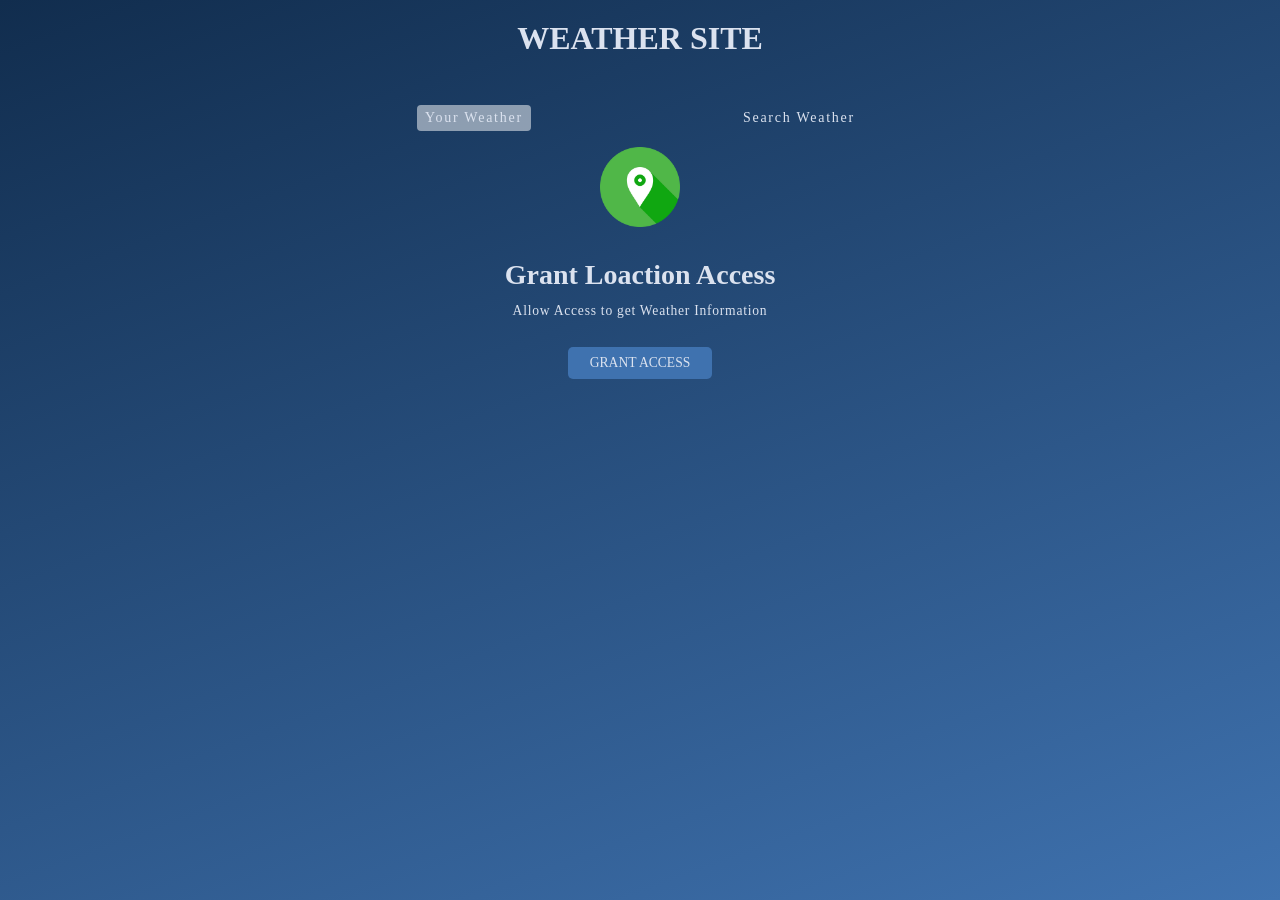
<file: index.html>
<!DOCTYPE html>
<html lang="en">

<head>
    <meta charset="UTF-8">
    <meta name="viewport" content="width=device-width, initial-scale=1.0">
    <title>Weather Site</title>
    <link rel="stylesheet" href="style.css">
</head>

<body>
    <div id="wrapper">
        <h1>Weather Site</h1>
        <div class="tab-container">
            <p class="tab" data-userweather>Your Weather</p>
            <p class="tab" data-searchweather>Search Weather</p>
        </div>

        <div class="weather-container">
            <!-- grant location -->
            <div class="sub-container grant-location">
                <img src="images/location.png" alt="location" height="80" width="80" loading="lazy">
                <p>Grant Loaction Access</p>
                <p>Allow Access to get Weather Information</p>
                <button class="btn" data-grantaccess>Grant Access</button>
            </div>

            <form class="form-container" data-searchform>
                <input placeholder="Search For City..." data-searchInput>
                <button class="btn" type="submit">
                    <img src="images/search.png" height="20" width="20" loading="lazy">
                </button>
            </form>

            <div class="sub-container loading-container">
                <img src="images/loading.gif" height="150" width="150">
                <p>Loading</p>
            </div>

            <div class="sub-container user-info-container">

                <!-- city name and flag -->
                <div class="name">
                    <p data-cityname></p>
                    <img data-countryicon>
                </div>

                <p data-weatherdesc></p>

                <img data-weathericon>

                <p data-temp></p>

                <div class="parameter-container">

                    <div class="parameter">
                        <img src="images/wind.png">
                        <p>WindSpeed</p>
                        <p data-windspeed></p>
                    </div>

                    <div class="parameter">
                        <img src="images/humidity.png">
                        <p>Humidity</p>
                        <p data-humidity></p>
                    </div>

                    <div class="parameter">
                        <img src="images/cloud.png">
                        <p>Clouds</p>
                        <p data-cloudiness></p>
                    </div>

                </div>
            </div>
        </div>
    </div>

    <script src="index.js"></script>
</body>

</html>
</file>
<file: style.css>
*{
    padding: 0;
    margin: 0;
    box-sizing: border-box;
}
:root{
    --colorDark1:#112D4E;
    --colorDark2:#3F72AF;
    --colorDark3:#DBE2EF;
    --colorDark4:#F9F7F7;

}
#wrapper{
    width: 100vw;
    height:100vh;
    color:var(--colorDark3);
    background-image: linear-gradient(160deg, #112d4e 0%, #3f72af 100%);
}

/* .myweather.curr-tab{
    background-color: rgba(0, 81, 232, 0.5);
    border-radius: 4px;
}
.form-container.active{
    scale:1;
    opacity: 1;
    display: flex;} */
h1{
    text-align: center;
    text-transform: uppercase;
    padding-top: 20px;
}
.tab-container{
    width:90%;
    max-width: 650px;
    display: flex;
    justify-content: space-around;   
    margin: 0 auto;
    margin-top:3rem;
}
.tab{
    cursor: pointer;
    font-size: 0.875rem;
    letter-spacing: 1.75px;
    padding:5px 8px;
}
/* here html class and javascript variable is used */
.tab.curr-tab{
    background-color: rgba(255, 255, 255, 0.5);
    border-radius: 4px;
}
.weather-container{
    display: flex;
    flex-direction: column;
    justify-content: center;
    align-items: center;
    margin-block:1rem;
}
.btn{
    all:unset;
    font-size: 0.85rem;
    text-transform: uppercase;
    border-radius: 5px;
    background-color: var(--colorDark2);
    cursor: pointer;
    padding: 8px 22px;
    margin-bottom: 10px;
}
.sub-container{
    display: flex;
    flex-direction: column;
    align-items: center;
}
.grant-location{
    display: none;
}
.grant-location.active{
    display: flex;
}
.grant-location img{
    margin-bottom: 2rem;
}
.grant-location p:first-of-type{
    font-size: 1.75rem;
    font-weight: 600;
}
.grant-location p:last-of-type{
    font-size:0.85rem;
    font-weight:500;
    margin-top: 0.75rem;
    margin-bottom: 1.75rem;
    letter-spacing: 0.75px;
}
.loading-container{
     display: none;
}
.loading-container.active{
    display: flex;
}
.loading-container p{
    text-transform: uppercase;
}
.user-info-container{
    display: none;
}
.user-info-container.active{
    display: flex;   
}
.name{
    display: flex;
    align-items: center;
    gap:0.5rem;
    margin-bottom: 1rem;
}

.user-info-container p{
    font-size: 1.5rem;
    font-weight: 200;
}
.user-info-container img{
    width:90px;
    height:90px;
}

.name p{
    font-size: 2rem;
}
.name img{
    margin-top: 8px;
    height:25px;
    width:25px;
}
.user-info-container p[data-temp]
{
    font-size: 2rem;
    font-weight: 700;
}
.parameter-container{
    display: flex;
    gap:10px 20px;
    justify-content: center;
    align-items: center;
    margin-top: 2rem;
    
}
/* .parameter-container img{
    height:3rem;
    width:3rem;
} */
.parameter{
    width:30%;
    max-width: 200px;
    background-color: rgba(219,226,239,0.5);
    border-radius: 5px;
    padding:1rem;
    display: flex;
    flex-direction:column;
    gap:5px 0;
    align-items: center;
}

.parameter img{
    height: 50px;
    width:50px;
}
.parameter p:first-of-type{
    font-size: 1.15rem;
    font-weight: 600;
    text-transform: uppercase;
}
.parameter p:last-of-type{
    font-size: 1rem;
    font-weight: 200;
}

.form-container{
    display: none;
    width:90%;
    max-width: 550px;
    margin: 0 auto;
    justify-content: center;
    align-items: center;
    gap: 0 5px;
    margin-bottom: 1rem;
}
.form-container.active{
    display: flex;
}
.form-container input{
    all:unset;
    width:300px;
    height:40px;
    padding:0 20px;
    background-color: rgba(219,226,239,0.5);
    border-radius: 10px;
}
.form-container input::placeholder{
    color:rgba(255,255,255,0.7);
}
.form-container input:focus{
    outline:3px solid rgba(255,255,255,0.7);
}
.form-container .btn{
    padding: unset;
    display: flex;
    align-items: center;
    justify-content: center;
    width:40px;
    height:40px;
    border-radius: 100%;
    margin-bottom: 1px;
}
</file>
